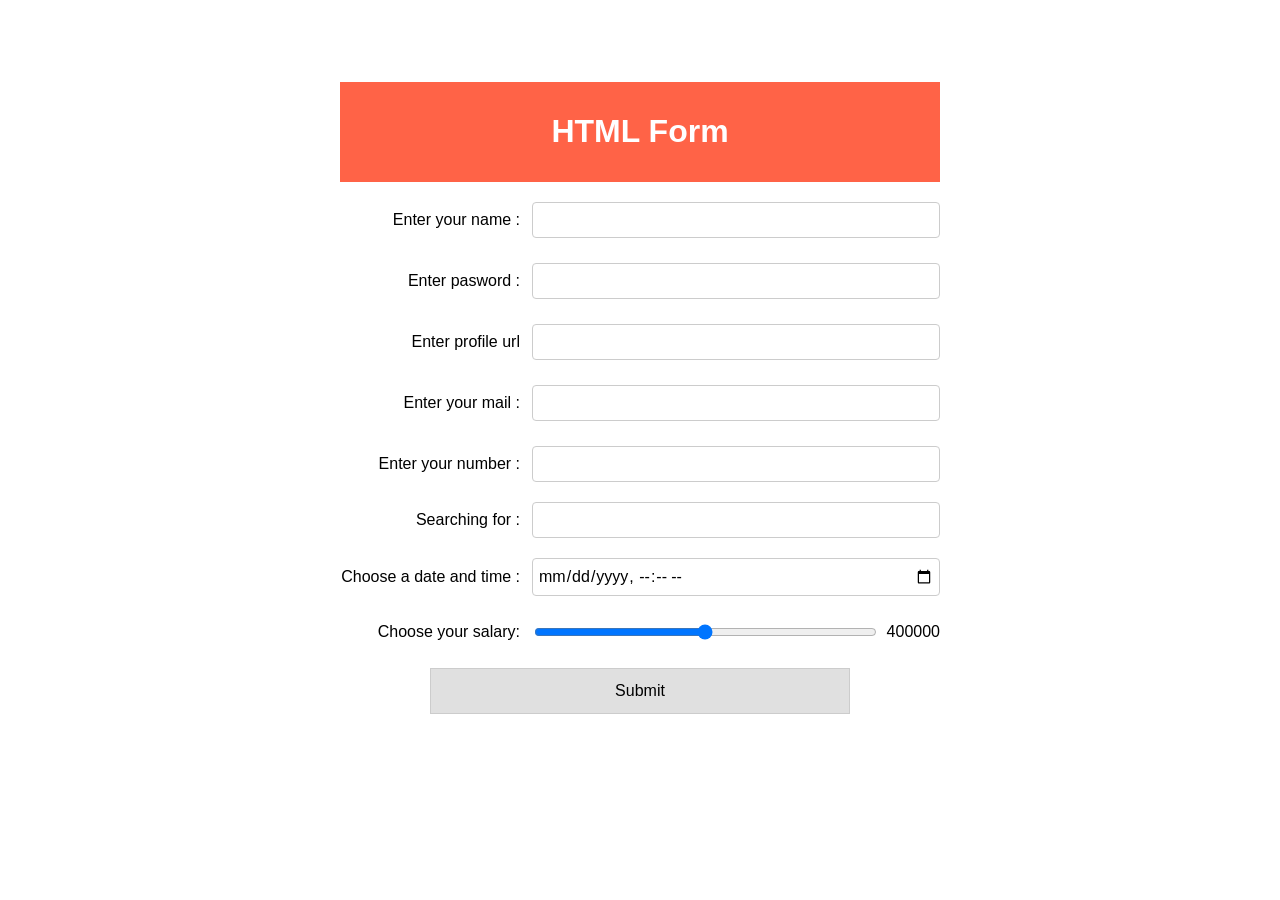
<file: Day 42 - HTML Form/index.html>
<!doctype html>
<html lang="en">
  <head>
    <meta charset="UTF-8" />
    <meta name="viewport" content="width=device-width, initial-scale=1.0" />
    <title>HTML Form</title>
    <link rel="stylesheet" href="style.css" />
  </head>
  <body>
    <form>
      <header class="headerContainer"><h1>HTML Form</h1></header>
      <div>
        <label for="text">Enter your name :</label>
        <input type="text" id="text" name="text" />
        <error-output class="text-error" for="text"></error-output>
      </div>
      <div>
        <label for="pwd">Enter pasword :</label>
        <input type="password" id="pwd" name="pwd" />
        <error-output class="pwd-error" for="pwd"></error-output>
      </div>
      <div>
        <label for="url">Enter profile url</label>
        <input type="url" id="url" name="url" />
        <error-output class="url-error" for="url"></error-output>
      </div>
      <div>
        <label for="email">Enter your mail :</label>
        <input type="email" id="email" name="email" />
        <error-output class="email-error" for="email"></error-output>
      </div>
      <div>
        <label for="number">Enter your number :</label>
        <input type="number" id="number" name="number" />
      </div>
      <div>
        <label for="search">Searching for :</label>
        <input type="search" id="search" name="search" />
      </div>
      <div class="nativeDateTimePicker">
        <label for="party">Choose a date and time :</label>
        <input type="datetime-local" id="party" name="bday" />
        <span class="validity"></span>
      </div>
      <div>
        <label for="salary">Choose your salary:</label>
        <input
          type="range"
          name="salary"
          id="salary"
          min="300000"
          max="500000"
          step="100"
          value="400000"
        />
        <output class="salary-output" for="salary">400000</output>
      </div>
      <div>
        <button type="submit">Submit</button>
      </div>
    </form>
    <script src="script.js"></script>
  </body>
</html>
</file>
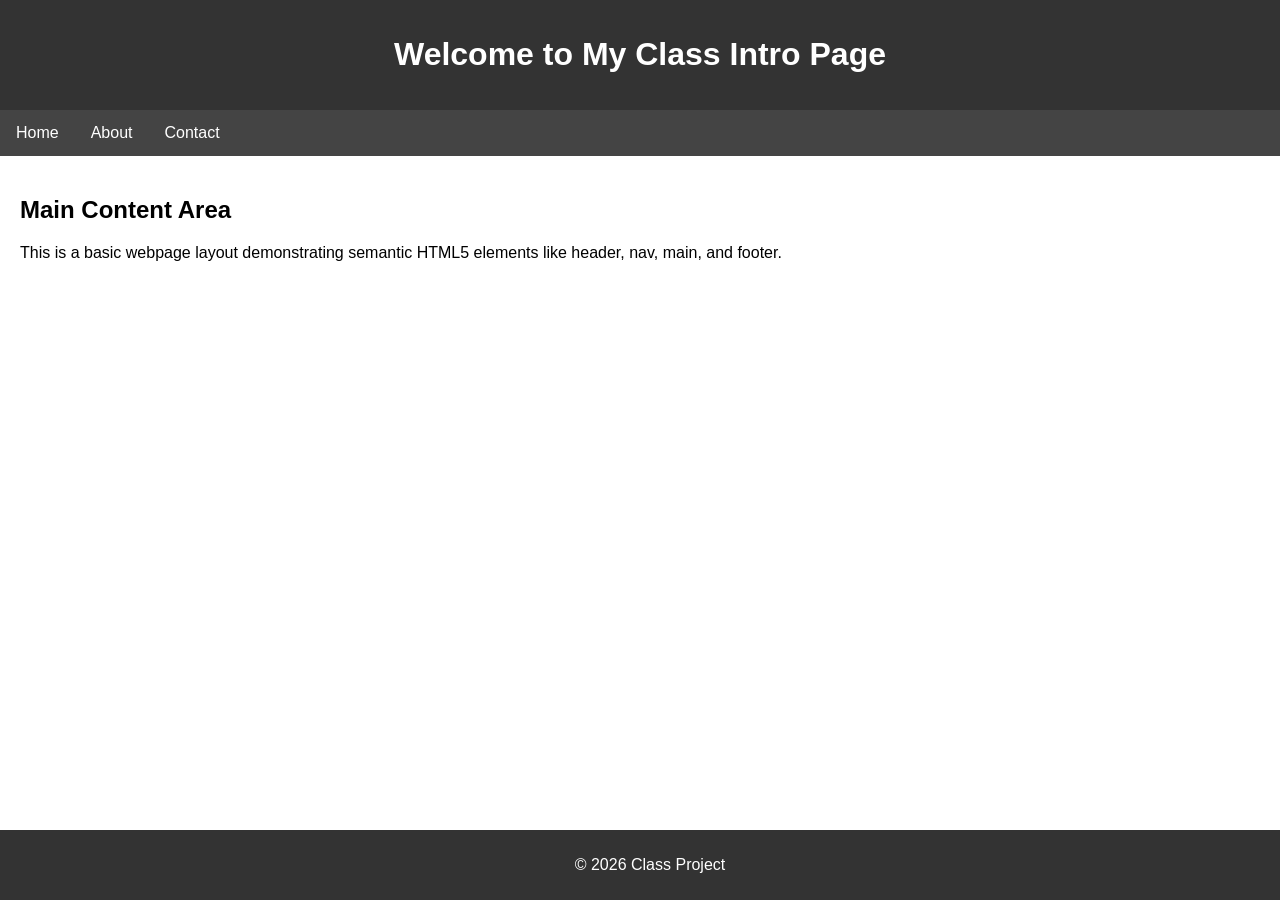
<file: Day 41/intro_page.html>
<!DOCTYPE html>
<html lang="en">
<head>
    <meta charset="UTF-8">
    <title>HTML Intro Page & Web Page Layout</title>
    <style>
        body { font-family: Arial, sans-serif; margin: 0; padding: 0; }
        header { background-color: #333; color: white; padding: 15px; text-align: center; }
        nav { background-color: #444; overflow: hidden; }
        nav a { float: left; display: block; color: white; text-align: center; padding: 14px 16px; text-decoration: none; }
        nav a:hover { background-color: #ddd; color: black; }
        main { padding: 20px; }
        footer { background-color: #333; color: white; text-align: center; padding: 10px; position: fixed; bottom: 0; width: 100%; }
    </style>
</head>
<body>
    <header>
        <h1>Welcome to My Class Intro Page</h1>
    </header>
    <nav>
        <a href="#home">Home</a>
        <a href="#about">About</a>
        <a href="#contact">Contact</a>
    </nav>
    <main>
        <h2>Main Content Area</h2>
        <p>This is a basic webpage layout demonstrating semantic HTML5 elements like header, nav, main, and footer.</p>
    </main>
    <footer>
        <p>&copy; 2026 Class Project</p>
    </footer>
</body>
</html>
</file>
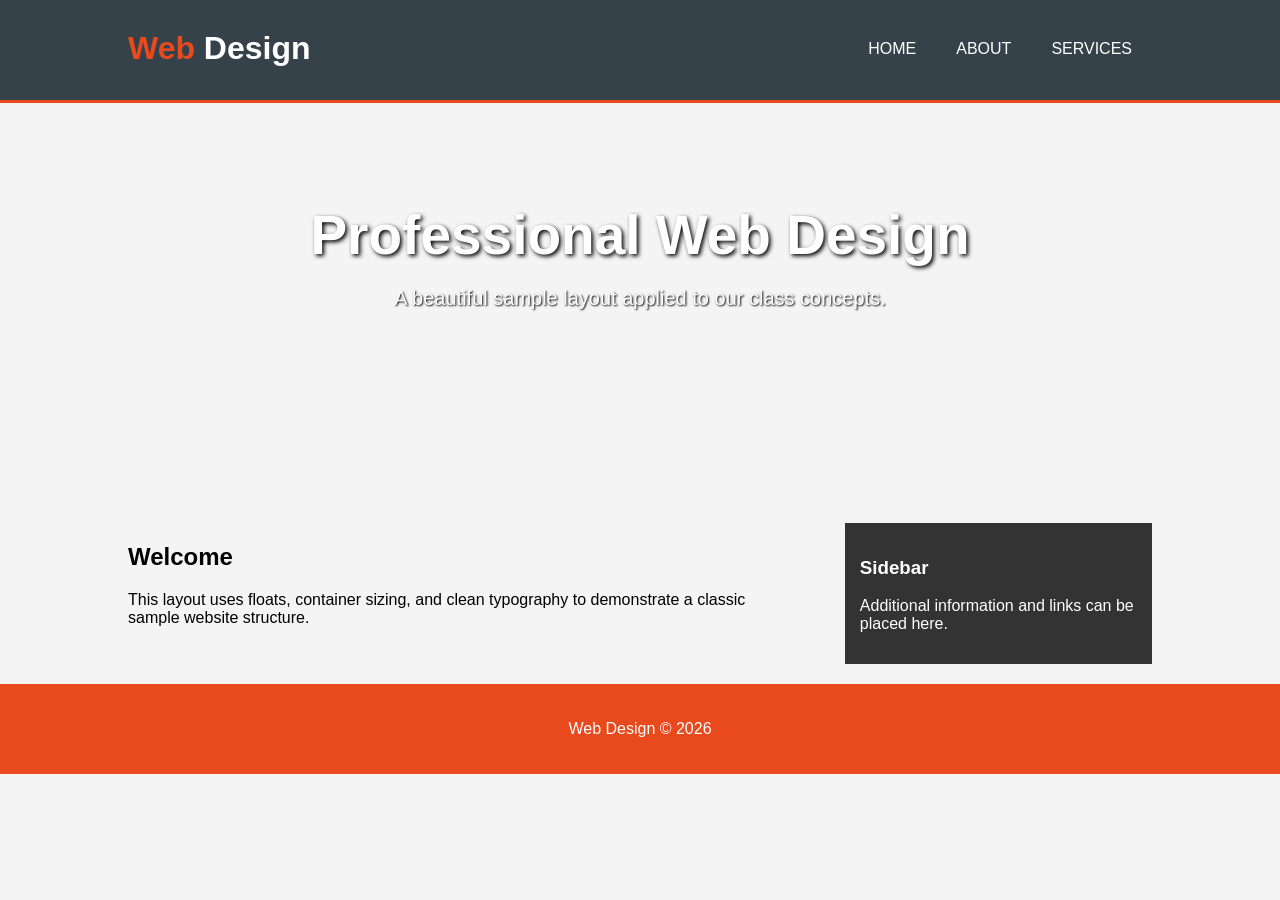
<file: Day 41/website_layout.html>
<!DOCTYPE html>
<html lang="en">
<head>
    <meta charset="UTF-8">
    <title>Sample Website Layout</title>
    <style>
        body { font-family: 'Segoe UI', Tahoma, Geneva, Verdana, sans-serif; margin: 0; background-color: #f4f4f4; }
        .container { width: 80%; margin: auto; overflow: hidden; }
        header { background: #35424a; color: #ffffff; padding-top: 30px; min-height: 70px; border-bottom: #e8491d 3px solid; }
        header a { color: #ffffff; text-decoration: none; text-transform: uppercase; font-size: 16px; }
        header ul { padding: 0; margin: 0; list-style: none; }
        header li { float: left; display: inline; padding: 0 20px 0 20px; }
        header #branding { float: left; }
        header #branding h1 { margin: 0; }
        header nav { float: right; margin-top: 10px; }
        .showcase { min-height: 400px; background: url('https://images.unsplash.com/photo-1517694712202-14dd9538aa97?ixlib=rb-1.2.1&auto=format&fit=crop&w=1600&q=80') no-repeat center center; text-align: center; color: #ffffff; }
        .showcase h1 { margin-top: 100px; font-size: 55px; margin-bottom: 10px; text-shadow: 2px 2px 4px #000; }
        .showcase p { font-size: 20px; text-shadow: 1px 1px 2px #000; }
        .main-col { float: left; width: 65%; }
        .sidebar { float: right; width: 30%; background: #333; color: #fff; padding: 15px; box-sizing: border-box; }
        footer { padding: 20px; margin-top: 20px; color: #ffffff; background-color: #e8491d; text-align: center; clear: both; }
    </style>
</head>
<body>
    <header>
        <div class="container">
            <div id="branding">
                <h1><span style="color:#e8491d">Web</span> Design</h1>
            </div>
            <nav>
                <ul>
                    <li class="current"><a href="#">Home</a></li>
                    <li><a href="#">About</a></li>
                    <li><a href="#">Services</a></li>
                </ul>
            </nav>
        </div>
    </header>
    <section class="showcase">
        <div class="container">
            <h1>Professional Web Design</h1>
            <p>A beautiful sample layout applied to our class concepts.</p>
        </div>
    </section>
    <div class="container" style="margin-top: 20px;">
        <div class="main-col">
            <h2>Welcome</h2>
            <p>This layout uses floats, container sizing, and clean typography to demonstrate a classic sample website structure.</p>
        </div>
        <aside class="sidebar">
            <h3>Sidebar</h3>
            <p>Additional information and links can be placed here.</p>
        </aside>
    </div>
    <footer>
        <p>Web Design &copy; 2026</p>
    </footer>
</body>
</html>
</file>
<file: Day 42 - HTML Form/style.css>
html, input {
    font-family: sans-serif;
}
body {
    width: 100%;
    max-width: 600px;
    margin: 0px auto;
    padding: 2em;
}
.headerContainer {
    display: flex;
    flex-flow: column wrap;
    align-content: center;
    background: tomato;
    font-weight: bold;
    margin-bottom: 20px;
    color: white;
    padding: 10px;
    text-align: center;
}
form {
    margin-top: 50px;
}
div {
    margin-bottom: 20px;
    display: flex;
    justify-content: space-between;
    align-items: center;
    flex-wrap: wrap;
}
label, input, button {
    font-size: 16px;
    line-height: 1.5;
}
label {
    text-align: right;
    width: 30%;
    margin-right: 2%;
}
input {
    flex: auto;
    padding: 5px;
    border: 1px solid #ccc;
    border-radius: 4px;
}
input[type="range"] {
    flex: 1;
    margin-right: 10px;
}
button {
    width: 70%;
    margin: 0 auto;
    padding: 10px;
    background: #e0e0e0;
    border: 1px solid #ccc;
    cursor: pointer;
}
error-output {
    font-size: 12px;
    font-style: italic;
    color: red;
    width: 100%;
    text-align: right;
    margin-top: 5px;
}

@media screen and (max-width: 600px) {
    label {
        text-align: left;
        width: 100%;
        margin-bottom: 5px;
    }
    input {
        width: 100%;
    }
    div {
        flex-direction: column;
        align-items: flex-start;
    }
    button {
        width: 100%;
    }
    error-output {
        text-align: left;
    }
}
</file>
